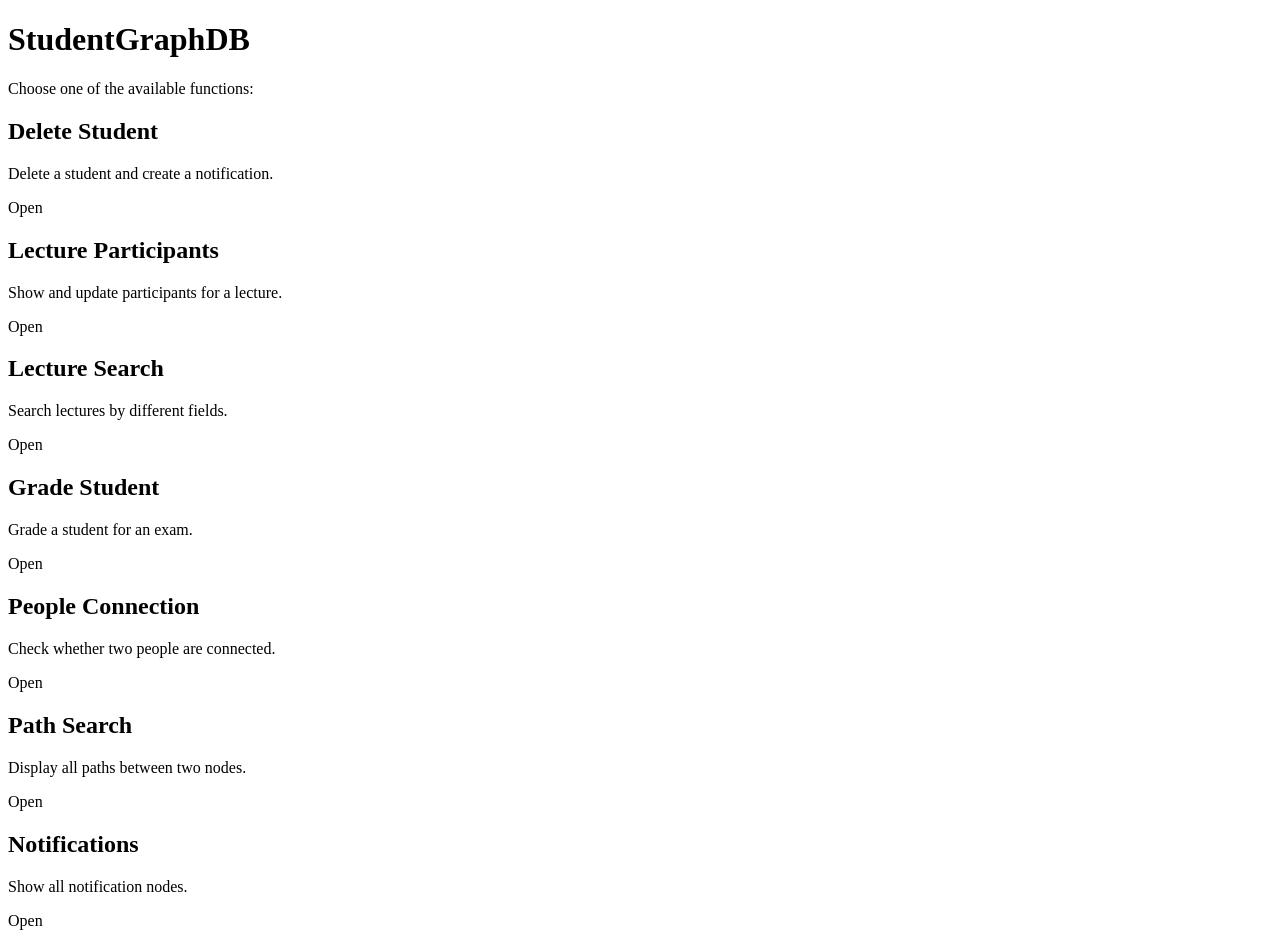
<file: src/main/resources/templates/index.html>
<!DOCTYPE html>
<html lang="en" xmlns:th="http://www.thymeleaf.org">
<head>
    <meta charset="UTF-8">
    <title>StudentGraphDB</title>
    <link rel="stylesheet" th:href="@{/css/style.css}">
</head>
<body>

<div th:replace="~{fragments/header :: siteHeader}"></div>

<main class="page-content">
    <h1>StudentGraphDB</h1>
    <p>Choose one of the available functions:</p>

    <div class="card-list">
        <div class="card">
            <h2>Delete Student</h2>
            <p>Delete a student and create a notification.</p>
            <a th:href="@{/students/delete}">Open</a>
        </div>

        <div class="card">
            <h2>Lecture Participants</h2>
            <p>Show and update participants for a lecture.</p>
            <a th:href="@{/lectures/participants}">Open</a>
        </div>

        <div class="card">
            <h2>Lecture Search</h2>
            <p>Search lectures by different fields.</p>
            <a th:href="@{/lectures/search}">Open</a>
        </div>

        <div class="card">
            <h2>Grade Student</h2>
            <p>Grade a student for an exam.</p>
            <a th:href="@{/exams/grade}">Open</a>
        </div>

        <div class="card">
            <h2>People Connection</h2>
            <p>Check whether two people are connected.</p>
            <a th:href="@{/connections/people}">Open</a>
        </div>

        <div class="card">
            <h2>Path Search</h2>
            <p>Display all paths between two nodes.</p>
            <a th:href="@{/connections/paths}">Open</a>
        </div>

        <div class="card">
            <h2>Notifications</h2>
            <p>Show all notification nodes.</p>
            <a th:href="@{/notifications}">Open</a>
        </div>
    </div>
</main>

</body>
</html>
</file>
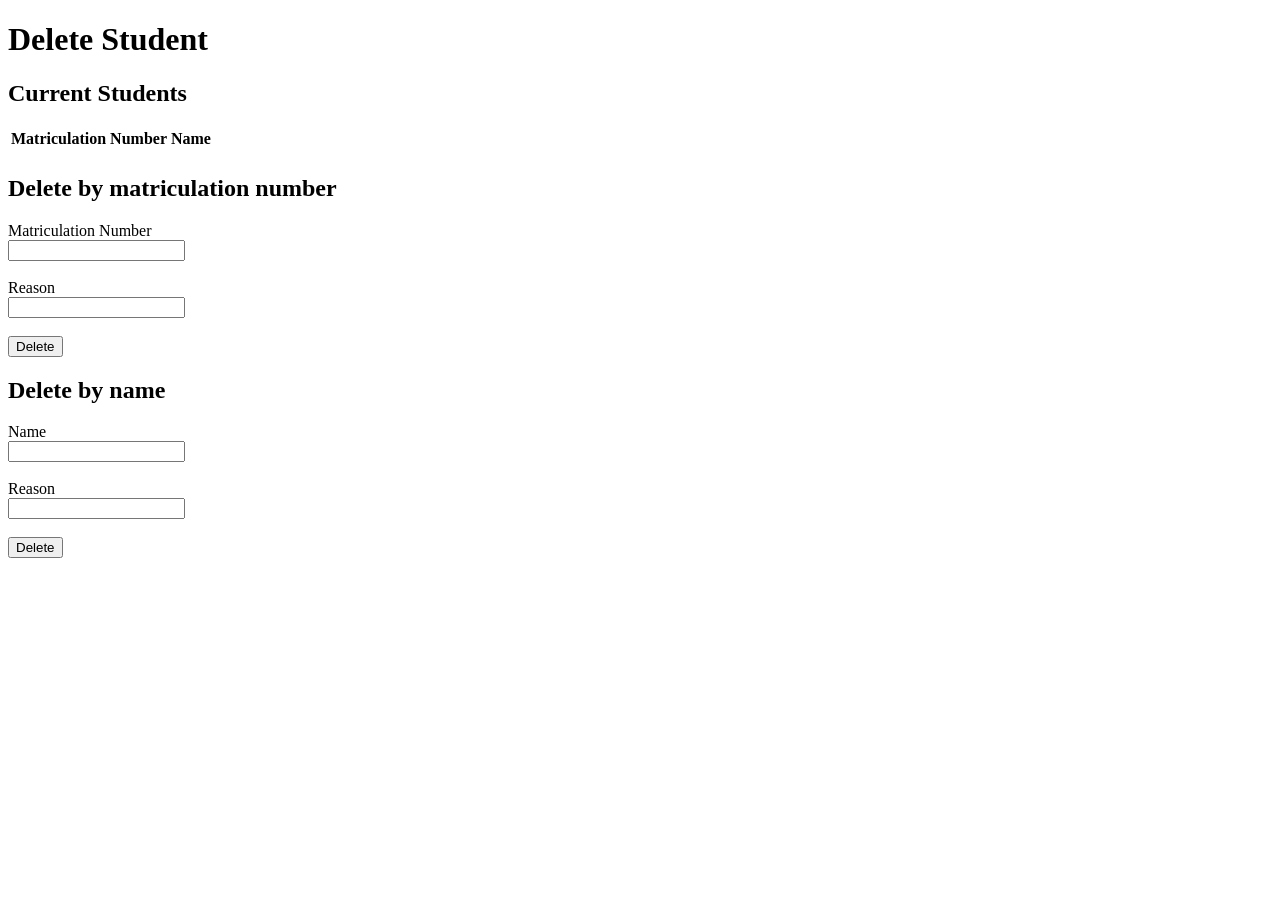
<file: src/main/resources/templates/delete-student.html>
<!DOCTYPE html>
<html lang="en" xmlns:th="http://www.thymeleaf.org">
<head>
    <meta charset="UTF-8">
    <title>Delete Student</title>
    <link rel="stylesheet" th:href="@{/css/style.css}">
</head>
<body>

<div th:replace="~{fragments/header :: siteHeader}"></div>

<main class="page-content">
    <h1>Delete Student</h1>

    <h2>Current Students</h2>
    <table th:if="${not #lists.isEmpty(allStudents)}">
        <thead>
        <tr>
            <th>Matriculation Number</th>
            <th>Name</th>
        </tr>
        </thead>
        <tbody>
        <tr th:each="student : ${allStudents}">
            <td th:text="${student.matriculationNumber}"></td>
            <td th:text="${student.name}"></td>
        </tr>
        </tbody>
    </table>

    <h2>Delete by matriculation number</h2>
    <form method="post" th:action="@{/students/delete/by-matriculation}">
        <div>
            <label for="matriculationNumber">Matriculation Number</label><br>
            <input id="matriculationNumber" name="matriculationNumber" required type="text">
        </div>
        <br>
        <div>
            <label for="reason1">Reason</label><br>
            <input id="reason1" name="reason" required type="text">
        </div>
        <br>
        <button type="submit">Delete</button>
    </form>

    <h2>Delete by name</h2>
    <form method="post" th:action="@{/students/delete/by-name}">
        <div>
            <label for="name">Name</label><br>
            <input id="name" name="name" required type="text">
        </div>
        <br>
        <div>
            <label for="reason2">Reason</label><br>
            <input id="reason2" name="reason" required type="text">
        </div>
        <br>
        <button type="submit">Delete</button>
    </form>

    <div th:replace="~{fragments/popup-messages:: globalMessagePopup}"></div>

</main>
</body>
</html>
</file>
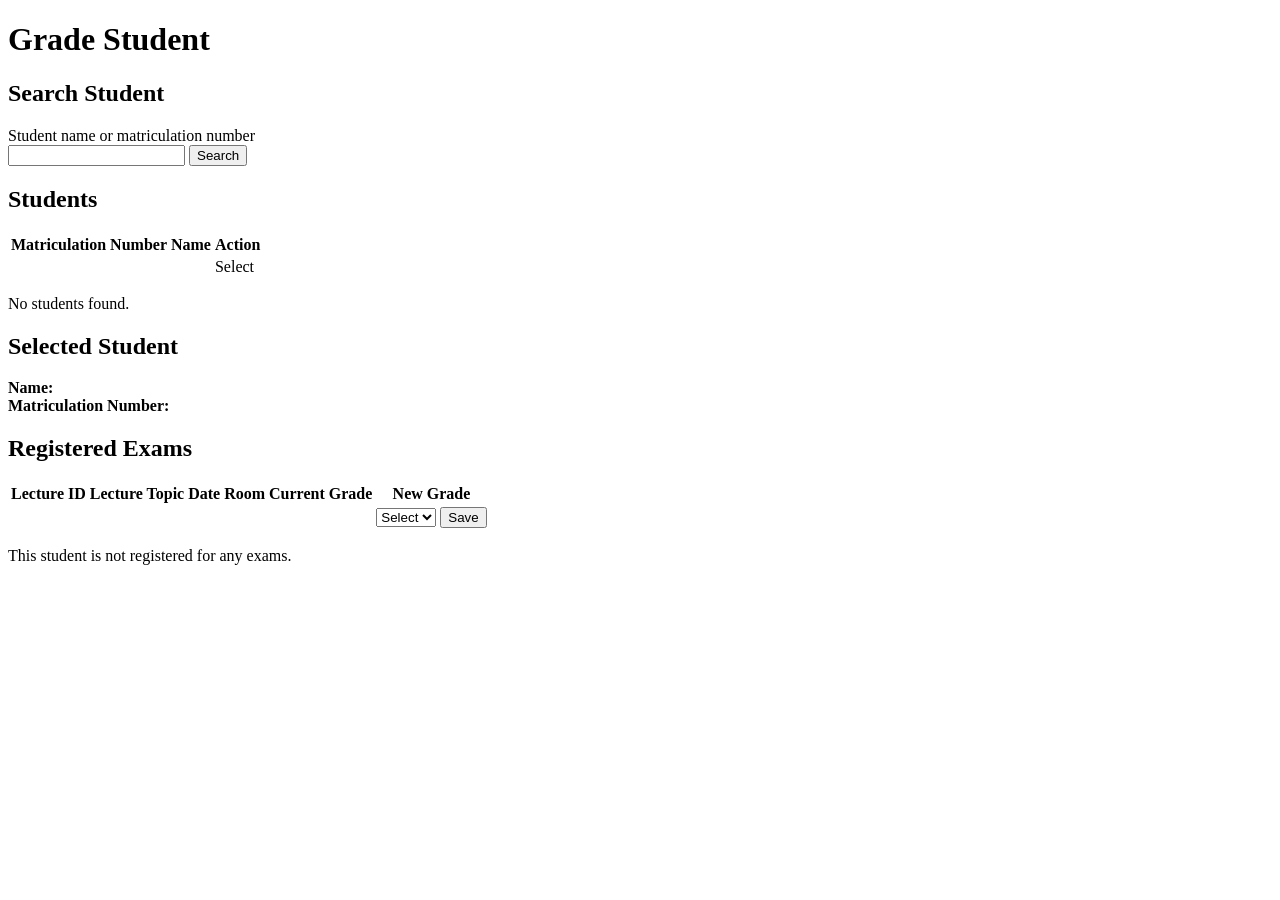
<file: src/main/resources/templates/grade-student.html>
<!DOCTYPE html>
<html lang="en" xmlns:th="http://www.thymeleaf.org">
<head>
    <meta charset="UTF-8">
    <title>Grade Student</title>
    <link rel="stylesheet" th:href="@{/css/style.css}">
</head>
<body>

<div th:replace="~{fragments/header :: siteHeader}"></div>
<div th:replace="~{fragments/popup-messages:: globalMessagePopup}"></div>

<main class="page-content">
    <h1>Grade Student</h1>

    <h2>Search Student</h2>
    <form method="get" th:action="@{/exams/grade}">
        <label for="studentSearch">Student name or matriculation number</label><br>
        <input id="studentSearch" name="studentSearch" th:value="${studentSearch}" type="text">
        <button type="submit">Search</button>
    </form>

    <h2>Students</h2>
    <table th:if="${not #lists.isEmpty(students)}">
        <thead>
        <tr>
            <th>Matriculation Number</th>
            <th>Name</th>
            <th>Action</th>
        </tr>
        </thead>
        <tbody>
        <tr th:each="student : ${students}">
            <td th:text="${student.matriculationNumber}"></td>
            <td th:text="${student.name}"></td>
            <td>
                <a th:href="@{/exams/grade(matriculationNumber=${student.matriculationNumber}, studentSearch=${studentSearch})}">
                    Select
                </a>
            </td>
        </tr>
        </tbody>
    </table>

    <p th:if="${#lists.isEmpty(students)}">No students found.</p>

    <div th:if="${selectedStudent}">
        <h2>Selected Student</h2>
        <p>
            <strong>Name:</strong>
            <span th:text="${selectedStudent.name}"></span>
            <br>
            <strong>Matriculation Number:</strong>
            <span th:text="${selectedStudent.matriculationNumber}"></span>
        </p>

        <h2>Registered Exams</h2>
        <table th:if="${not #lists.isEmpty(registeredExams)}">
            <thead>
            <tr>
                <th>Lecture ID</th>
                <th>Lecture Topic</th>
                <th>Date</th>
                <th>Room</th>
                <th>Current Grade</th>
                <th>New Grade</th>
            </tr>
            </thead>
            <tbody>
            <tr th:each="exam : ${registeredExams}">
                <td th:text="${exam.lectureId}"></td>
                <td th:text="${exam.lectureTopic}"></td>
                <td th:text="${exam.examDate}"></td>
                <td th:text="${exam.examRoom}"></td>
                <td th:text="${exam.currentGrade}"></td>
                <td>
                    <form method="post" th:action="@{/exams/grade/save}">
                        <input name="matriculationNumber" th:value="${selectedStudent.matriculationNumber}"
                               type="hidden">
                        <input name="lectureId" th:value="${exam.lectureId}" type="hidden">
                        <input name="examDate" th:value="${exam.examDate}" type="hidden">
                        <input name="examRoom" th:value="${exam.examRoom}" type="hidden">
                        <select name="grade" required>
                            <option value="">Select</option>
                            <option value="1">1</option>
                            <option value="2">2</option>
                            <option value="3">3</option>
                            <option value="4">4</option>
                            <option value="5">5</option>
                        </select>
                        <button type="submit">Save</button>
                    </form>
                </td>
            </tr>
            </tbody>
        </table>

        <p th:if="${#lists.isEmpty(registeredExams)}">
            This student is not registered for any exams.
        </p>
    </div>
</main>

</body>
</html>
</file>
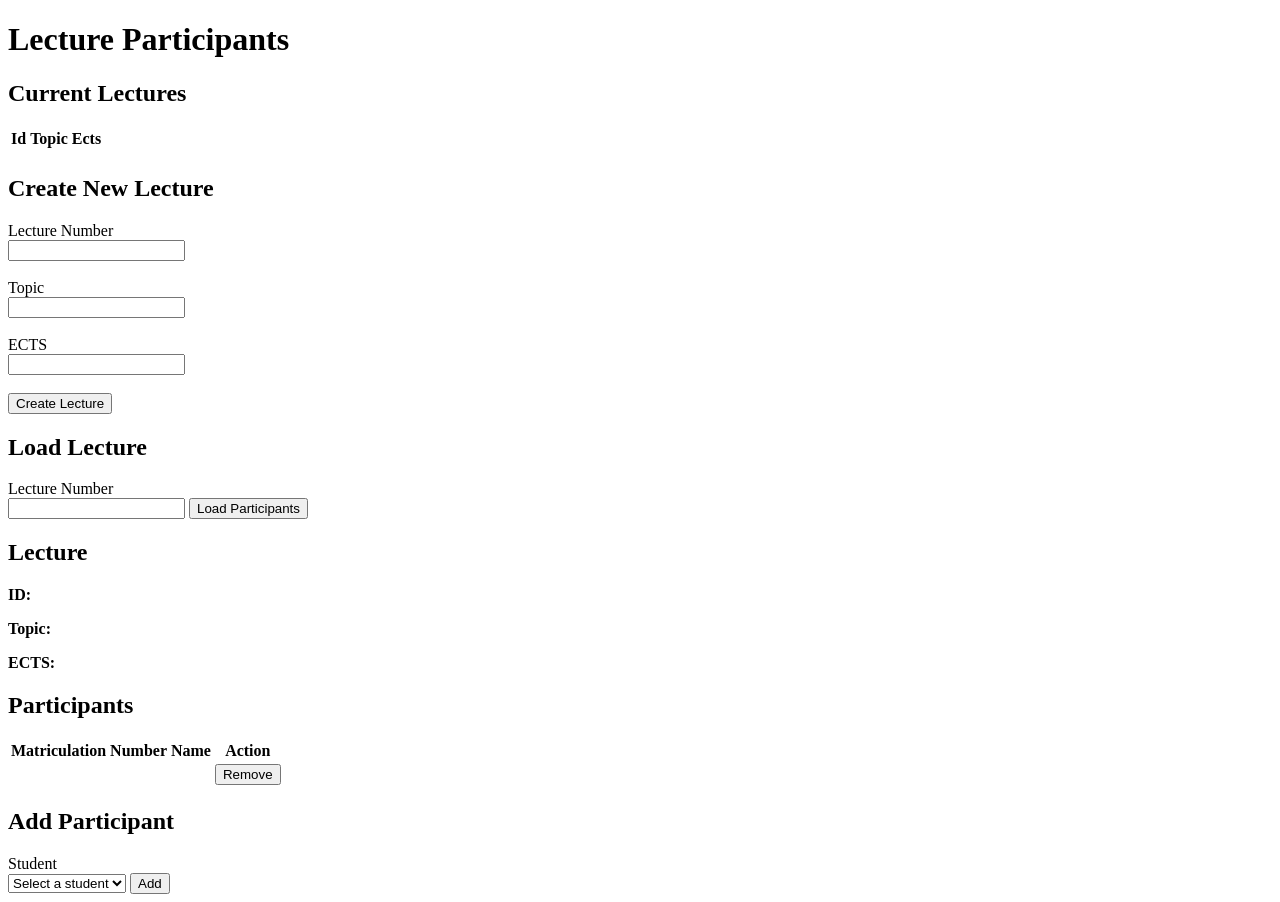
<file: src/main/resources/templates/lecture-participants.html>
<!DOCTYPE html>
<html lang="en" xmlns:th="http://www.thymeleaf.org">
<head>
    <meta charset="UTF-8">
    <title>Lecture Participants</title>
    <link rel="stylesheet" th:href="@{/css/style.css}">
</head>
<body>

<div th:replace="~{fragments/header :: siteHeader}"></div>

<main class="page-content">
    <h1>Lecture Participants</h1>

    <h2>Current Lectures</h2>
    <table th:if="${not #lists.isEmpty(allLectures)}">
        <thead>
        <tr>
            <th>Id</th>
            <th>Topic</th>
            <th>Ects</th>
        </tr>
        </thead>
        <tbody>
        <tr th:each="l: ${allLectures}">
            <td th:text="${l.id}"></td>
            <td th:text="${l.topic}"></td>
            <td th:text="${l.ects}"></td>
        </tr>
        </tbody>
    </table>

    <h2>Create New Lecture</h2>
    <form method="post" th:action="@{/lectures/create}">
        <div>
            <label for="newLectureId">Lecture Number</label><br>
            <input id="newLectureId" name="lectureId" required type="text">
        </div>
        <br>
        <div>
            <label for="topic">Topic</label><br>
            <input id="topic" name="topic" required type="text">
        </div>
        <br>
        <div>
            <label for="ects">ECTS</label><br>
            <input id="ects" name="ects" type="number">
        </div>
        <br>
        <button type="submit">Create Lecture</button>
    </form>

    <h2>Load Lecture</h2>
    <form method="post" th:action="@{/lectures/participants/search}">
        <label for="lectureId">Lecture Number</label><br>
        <input id="lectureId" name="lectureId" required th:value="${selectedLectureId}" type="text">
        <button type="submit">Load Participants</button>
    </form>

    <div th:if="${lecture}">
        <h2>Lecture</h2>
        <p><strong>ID:</strong> <span th:text="${lecture.id}"></span></p>
        <p><strong>Topic:</strong> <span th:text="${lecture.topic}"></span></p>
        <p><strong>ECTS:</strong> <span th:text="${lecture.ects}"></span></p>
    </div>

    <div th:if="${participants}">
        <h2>Participants</h2>
        <table>
            <thead>
            <tr>
                <th>Matriculation Number</th>
                <th>Name</th>
                <th>Action</th>
            </tr>
            </thead>
            <tbody>
            <tr th:each="student : ${participants}">
                <td th:text="${student.matriculationNumber}"></td>
                <td th:text="${student.name}"></td>
                <td>
                    <form method="post" th:action="@{/lectures/participants/remove}">
                        <input name="lectureId" th:value="${selectedLectureId}" type="hidden">
                        <input name="matriculationNumber" th:value="${student.matriculationNumber}" type="hidden">
                        <button type="submit">Remove</button>
                    </form>
                </td>
            </tr>
            </tbody>
        </table>
    </div>

    <div th:if="${selectedLectureId}">
        <h2>Add Participant</h2>
        <form method="post" th:action="@{/lectures/participants/add}">
            <input name="lectureId" th:value="${selectedLectureId}" type="hidden">

            <label for="matriculationNumber">Student</label><br>
            <select id="matriculationNumber" name="matriculationNumber" required>
                <option value="">Select a student</option>
                <option th:each="student : ${allStudents}"
                        th:text="${student.name + ' (' + student.matriculationNumber + ')'}"
                        th:value="${student.matriculationNumber}">
                </option>
            </select>
            <button type="submit">Add</button>
        </form>
    </div>
</main>

<div th:replace="~{fragments/popup-messages :: globalMessagePopup}"></div>

</body>
</html>
</file>
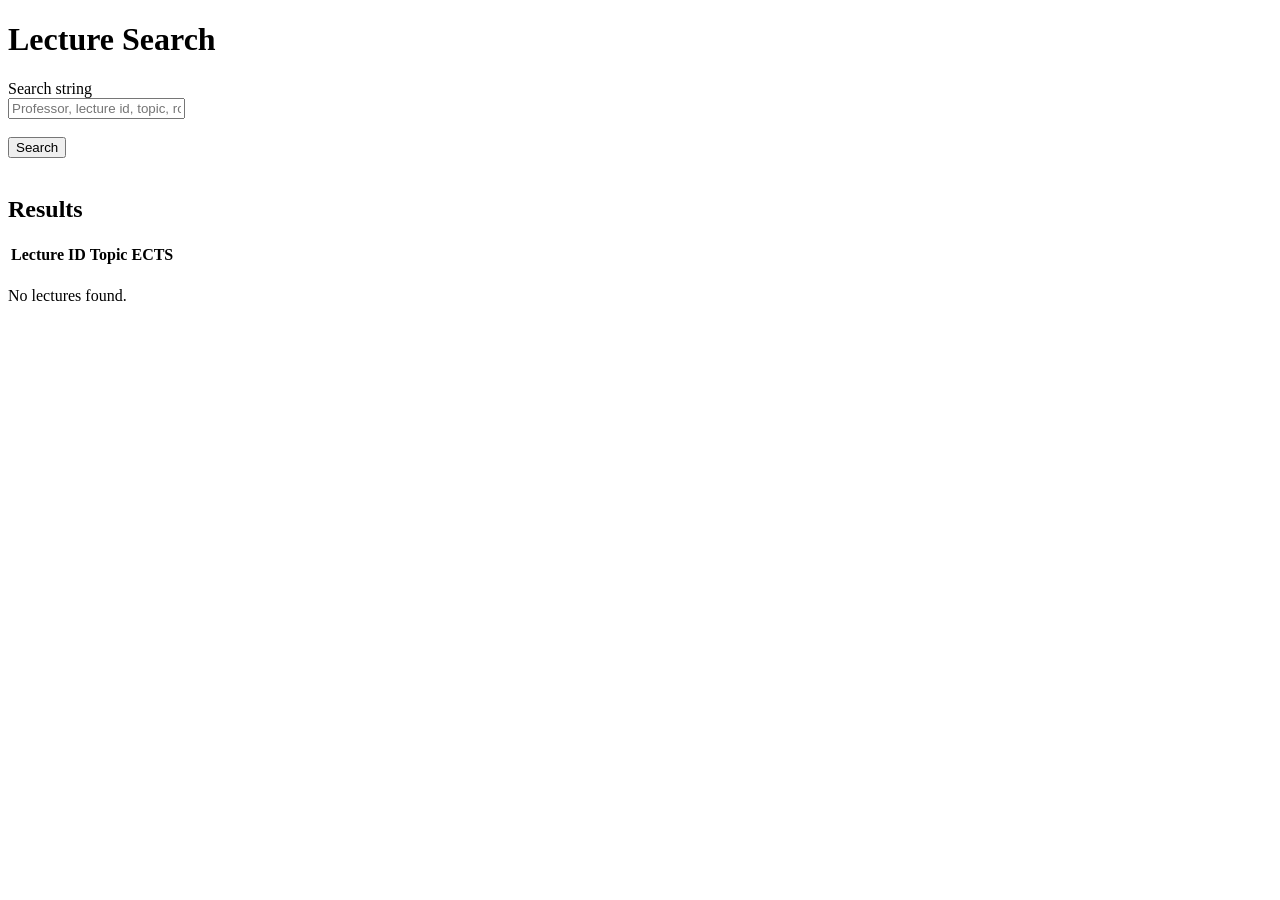
<file: src/main/resources/templates/lecture-search.html>
<!DOCTYPE html>
<html lang="en" xmlns:th="http://www.thymeleaf.org">
<head>
    <meta charset="UTF-8">
    <title>Lecture Search</title>
    <link rel="stylesheet" th:href="@{/css/style.css}">
</head>
<body>

<div th:replace="~{fragments/header :: siteHeader}"></div>
<div th:replace="~{fragments/popup-messages:: globalMessagePopup}"></div>

<main class="page-content">
    <h1>Lecture Search</h1>

    <form method="get" th:action="@{/lectures/search}">
        <div>
            <label for="q">Search string</label><br>
            <input id="q"
                   name="q"
                   placeholder="Professor, lecture id, topic, room, date"
                   th:value="${searchText}"
                   type="text">
        </div>
        <br>
        <button type="submit">Search</button>
    </form>

    <br>

    <h2>Results</h2>

    <table th:if="${not #lists.isEmpty(lectures)}">
        <thead>
        <tr>
            <th>Lecture ID</th>
            <th>Topic</th>
            <th>ECTS</th>
        </tr>
        </thead>
        <tbody>
        <tr th:each="lecture : ${lectures}">
            <td th:text="${lecture.id}"></td>
            <td th:text="${lecture.topic}"></td>
            <td th:text="${lecture.ects}"></td>
        </tr>
        </tbody>
    </table>

    <p th:if="${#lists.isEmpty(lectures)}">No lectures found.</p>
</main>

</body>
</html>
</file>
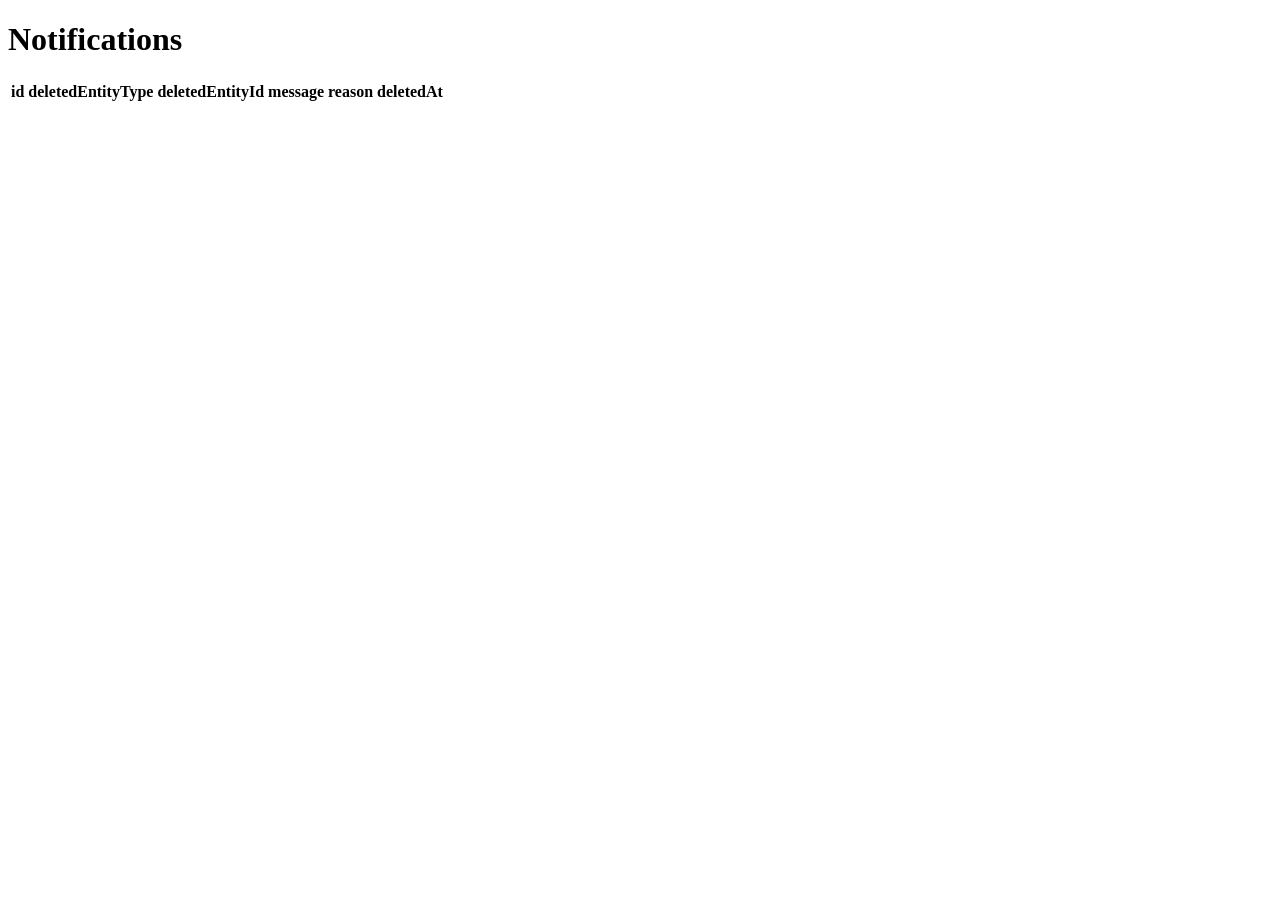
<file: src/main/resources/templates/notifications.html>
<!DOCTYPE html>
<html lang="en" xmlns:th="http://www.thymeleaf.org">
<head>
    <meta charset="UTF-8">
    <title>Notifications</title>
    <link rel="stylesheet" th:href="@{/css/style.css}">
</head>
<body>

<div th:replace="~{fragments/header :: siteHeader}"></div>

<main class="page-content">
    <h1>Notifications </h1>
    <table th:if="${not #lists.isEmpty(allNotifications)}">
        <thead>
        <tr>
            <th>id</th>
            <th>deletedEntityType</th>
            <th>deletedEntityId</th>
            <th>message</th>
            <th>reason</th>
            <th>deletedAt</th>
        </tr>
        </thead>
        <tbody>
        <tr th:each="n: ${allNotifications}">
            <td th:text="${n.id}"></td>
            <td th:text="${n.deletedEntityType}"></td>
            <td th:text="${n.deletedEntityId}"></td>
            <td th:text="${n.message}"></td>
            <td th:text="${n.reason}"></td>
            <td th:text="${n.deletedAt}"></td>
        </tr>
        </tbody>
    </table>
</main>

<div th:replace="~{fragments/popup-messages :: globalMessagePopup}"></div>

</body>
</html>
</file>
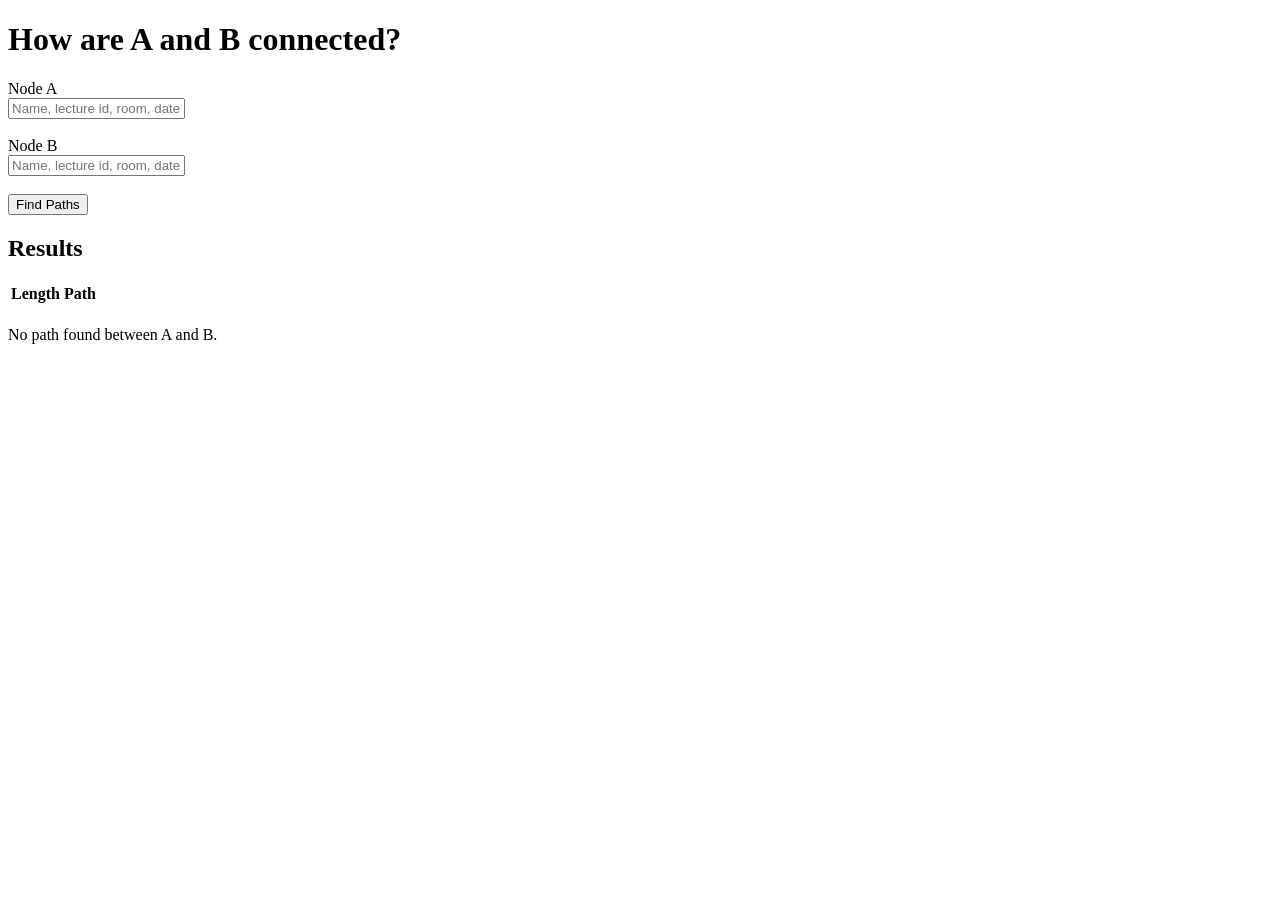
<file: src/main/resources/templates/path-search.html>
<!DOCTYPE html>
<html lang="en" xmlns:th="http://www.thymeleaf.org">
<head>
    <meta charset="UTF-8">
    <title>Path Search</title>
    <link rel="stylesheet" th:href="@{/css/style.css}">
</head>
<body>
<div th:replace="~{fragments/header :: siteHeader}"></div>
<div th:replace="~{fragments/popup-messages :: globalMessagePopup}"></div>

<main class="page-content">
    <h1>How are A and B connected?</h1>

    <form method="get" th:action="@{/connections/paths}">
        <div>
            <label for="fromValue">Node A</label><br>
            <input id="fromValue" name="fromValue" placeholder="Name, lecture id, room, date..." required
                   th:value="${fromValue}" type="text">
        </div>
        <br>
        <div>
            <label for="toValue">Node B</label><br>
            <input id="toValue" name="toValue" placeholder="Name, lecture id, room, date..." required
                   th:value="${toValue}" type="text">
        </div>
        <br>
        <button type="submit">Find Paths</button>
    </form>

    <h2>Results</h2>

    <table th:if="${paths != null and not #lists.isEmpty(paths)}">
        <thead>
        <tr>
            <th>Length</th>
            <th>Path</th>
        </tr>
        </thead>
        <tbody>
        <tr th:each="path : ${paths}">
            <td th:text="${path.pathLength}"></td>
            <td th:text="${path.pathText}"></td>
        </tr>
        </tbody>
    </table>

    <p th:if="${paths != null and #lists.isEmpty(paths)}">
        No path found between A and B.
    </p>
</main>

</body>
</html>
</file>
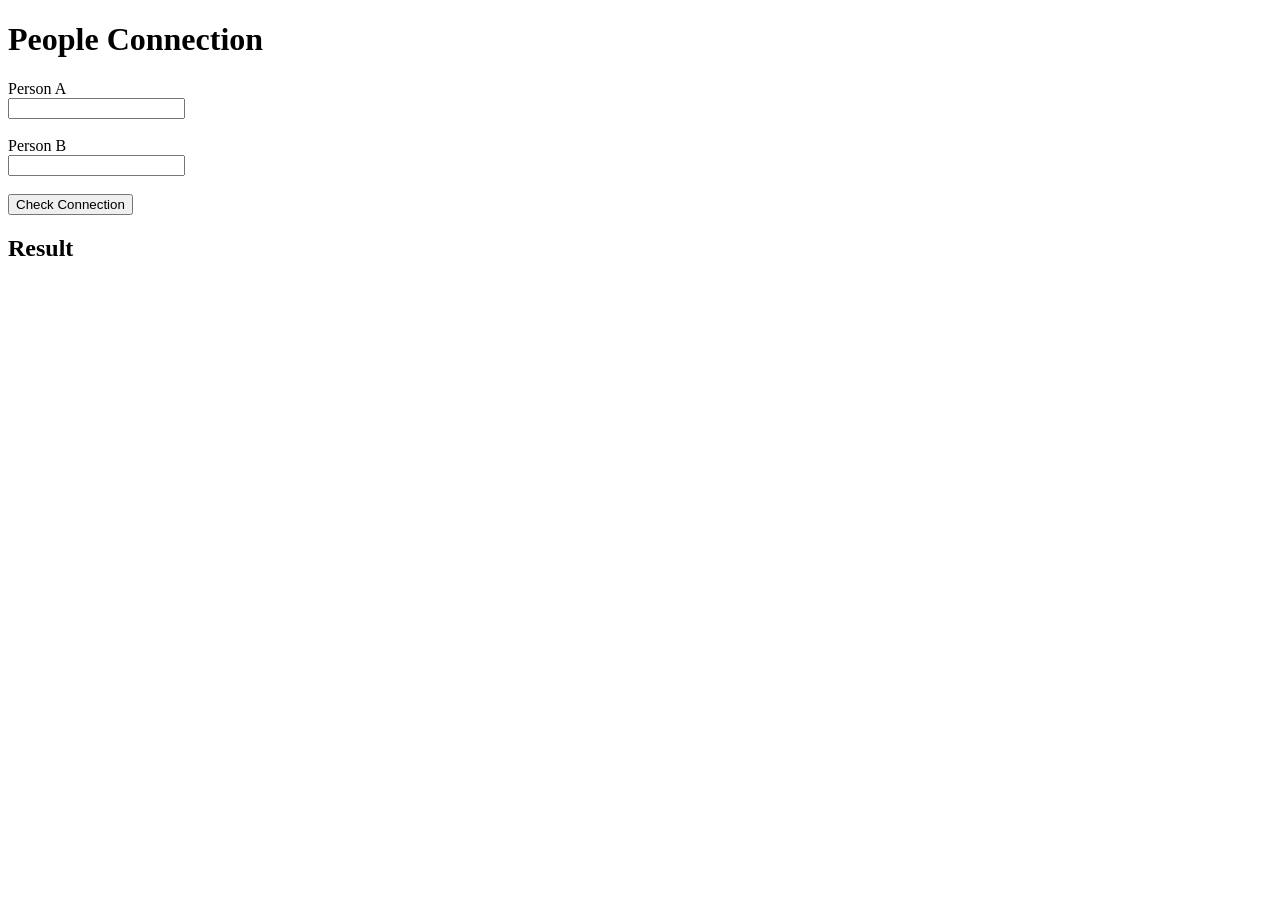
<file: src/main/resources/templates/people-connection.html>
<!DOCTYPE html>
<html lang="en" xmlns:th="http://www.thymeleaf.org">
<head>
    <meta charset="UTF-8">
    <title>People Connection</title>
    <link rel="stylesheet" th:href="@{/css/style.css}">
</head>
<body>

<div th:replace="~{fragments/header :: siteHeader}"></div>
<div th:replace="~{fragments/popup-messages :: globalMessagePopup}"></div>

<main class="page-content">
    <h1>People Connection</h1>

    <form method="get" th:action="@{/connections/people}">
        <div>
            <label for="nameA">Person A</label><br>
            <input id="nameA" name="nameA" required th:value="${nameA}" type="text">
        </div>
        <br>
        <div>
            <label for="nameB">Person B</label><br>
            <input id="nameB" name="nameB" required th:value="${nameB}" type="text">
        </div>
        <br>
        <button type="submit">Check Connection</button>
    </form>

    <div th:if="${result}">
        <h2>Result</h2>
        <p th:text="${result}"></p>
    </div>
</main>

</body>
</html>
</file>
